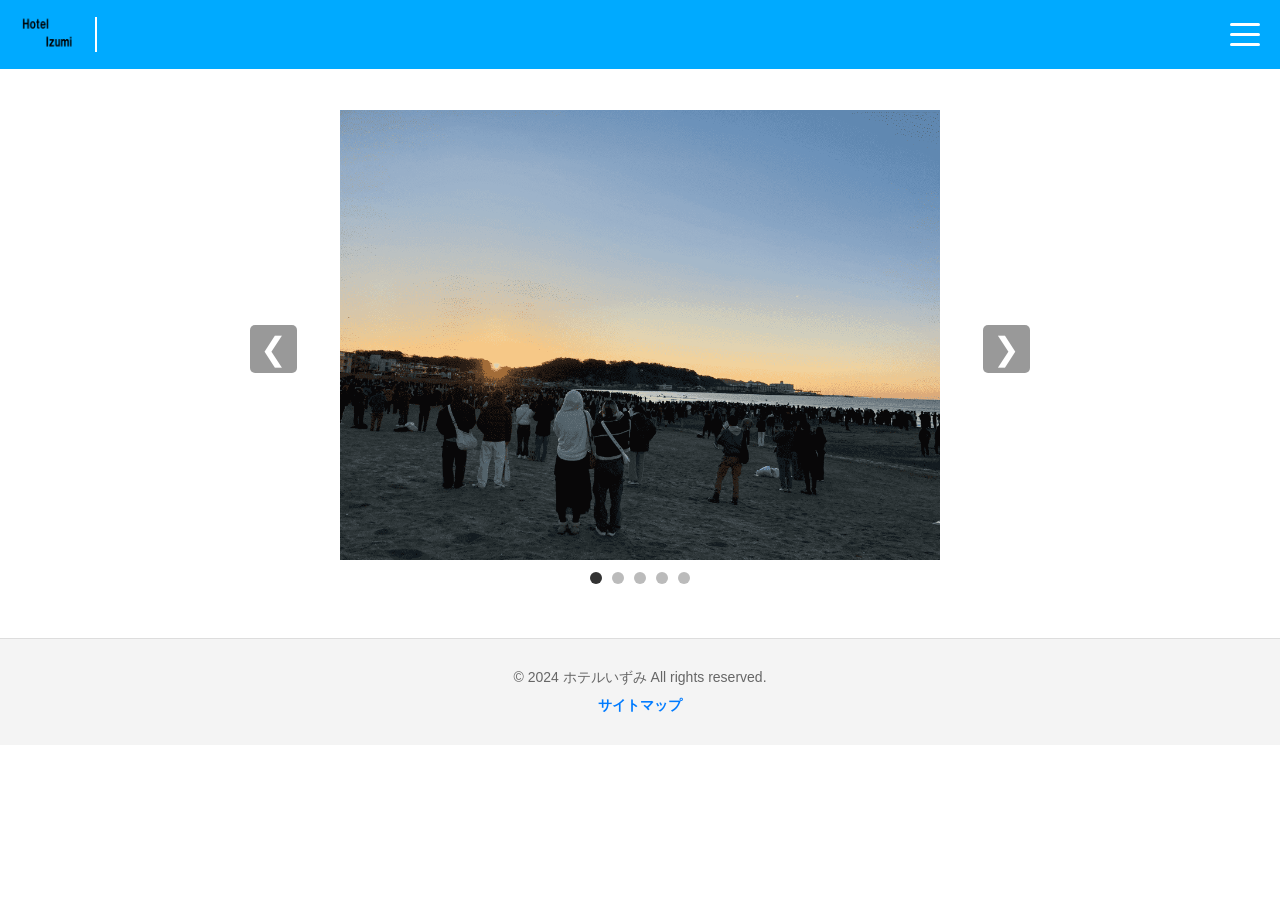
<file: index.html>
<!DOCTYPE html>
<html lang="ja">
<head>
  <meta charset="UTF-8" />
  <meta name="viewport" content="width=device-width, initial-scale=1" />
	<link rel="manifest" href="manifest.json">
	<link rel="icon" type="image/png" href="IZ.png">
	<meta name="viewport" content="width=device-width, initial-scale=1.0">
	<meta name="keywords" content="ホテルいずみ,ホテル,鎌倉,格安,駅近,旅館,宿,いずみホテル,izumi,hotel">
	<meta name="description" content="鎌倉で最高のひとときを。ホテルいずみでくつろぎの時間を。">
	<!-- 「og」要素 -->
	<meta property="og:title" content="ホテルいずみ">
	<meta property="og:description" content="鎌倉で最高のひとときを。ホテルいずみでくつろぎの時間を。">
	<meta property="og:image" content="IZ.png">
	<meta property="og:url" content="/hotelizumi/">
	<meta property="og:type" content="website">
  <title>ホテルいずみ</title>
  <style>

html, body {
  overflow-x: hidden;
}

    * {
      margin: 0;
      padding: 0;
      box-sizing: border-box;
    }

    body {
      font-family: 'Helvetica Neue', sans-serif;
      background: #FFFFFF;
      color: #333;
      padding-top: 70px;
      transition: all 0.3s;
    }

/* ヘッダー */
    .no-scroll {
      overflow: hidden;
      height: 100vh;
    }

    .header {
      display: flex;
      justify-content: space-between;
      align-items: center;
      background-color: #00AAFF;
      padding: 10px 20px;
      position: fixed;
      top: 0;
      width: 100%;
      z-index: 1000;
    }

    .logo-area {
      display: flex;
      align-items: center;
    }

    .logo img {
      height: 45px;
    }

    .divider {
      border-left: 2px solid #fff;
      height: 35px;
      margin-left: 15px;
    }

/* ハンバーガーメニュー */
    .hamburger {
      width: 30px;
      height: 24px;
      position: relative;
      cursor: pointer;
      display: block; /* PCでも表示 */
      z-index: 1101;
    }

    .hamburger span {
      position: absolute;
      height: 3px;
      width: 100%;
      background: white;
      border-radius: 3px;
      transition: all 0.4s ease;
    }

    .hamburger span:nth-child(1) {
      top: 0;
    }

    .hamburger span:nth-child(2) {
      top: 10px;
    }

    .hamburger span:nth-child(3) {
      top: 20px;
    }

    .hamburger.active span:nth-child(1) {
      transform: rotate(45deg);
      top: 10px;
    }

    .hamburger.active span:nth-child(2) {
      opacity: 0;
    }

    .hamburger.active span:nth-child(3) {
      transform: rotate(-45deg);
      top: 10px;
    }

    .nav {
      flex-direction: column;
      align-items: start;
      position: fixed;
      top: 0;
      right: -300px;
      width: 250px;
      height: 100vh;
      background-color: #adadad;
      padding: 80px 20px;
      transition: right 0.4s ease;
      box-shadow: -4px 0 15px rgba(0,0,0,0.3);
      z-index: 1100;
      display: flex;
    }

    .nav.show {
      right: 0;
    }

    .nav a {
      color: #fff;
      font-size: 18px;
      margin: 15px 0;
      font-weight: bold;
      text-decoration: none;
      position: relative;
    }

    .nav a::after {
      content: '';
      display: block;
      width: 0;
      height: 2px;
      background: #FFFFFF;
      transition: width 0.3s;
      position: absolute;
      bottom: -3px;
      left: 0;
    }

    .nav a:hover::after {
      width: 100%;
    }

    .hero {
      padding: 100px 20px;
      text-align: center;
      background: #eee;
    }

    .overlay {
      position: fixed;
      top: 0;
      left: 0;
      width: 100%;
      height: 100vh;
      background: rgba(0, 0, 0, 0.4);
      z-index: 900;
      display: none;
      backdrop-filter: blur(3px);
    }

    .overlay.show {
      display: block;
    }

/*画像カルーセル*/

.carousel {
  width: 100%;
  max-width: 800px;
  position: relative;
  margin: 40px auto;
  overflow: hidden;
}



.carousel-track {
  display: flex;
  transition: transform 0.5s ease;
}

.carousel-slide {
  min-width: 100%;
}

.carousel-slide img {
  width: 100%;
  height: auto;
  max-height: 450px;  /* 高さは最大450pxに */
  object-fit: contain; /* 縦横比を保って収まる */
  display: block;
}

.carousel-buttons {
  position: absolute;
  top: 50%;
  width: 100%;
  display: flex;
  justify-content: space-between;
  transform: translateY(-50%);
  padding: 0 10px;
}

.carousel-button {
  background: rgba(0, 0, 0, 0.4);
  color: white;
  border: none;
  font-size: 2em;
  cursor: pointer;
  padding: 5px 10px;
  border-radius: 5px;
}

.carousel-dots {
  text-align: center;
  margin-top: 10px;
}

.carousel-dot {
  display: inline-block;
  width: 12px;
  height: 12px;
  background: #bbb;
  border-radius: 50%;
  margin: 0 5px;
  cursor: pointer;
}

.carousel-dot.active {
  background: #333;
}


/* フッター */
.site-footer {
  background-color: #f4f4f4;
  color: #666;
  padding: 30px 20px;
  text-align: center;
  font-size: 14px;
  border-top: 1px solid #ddd;
  margin-top: 50px;
  width: 100vw;          /* 画面の横幅いっぱいに */
  position: relative;
  left: 50%;
  right: 50%;
  margin-left: -50vw;
  margin-right: -50vw;   /* 横スクロール防止＆左右の余白なくす */
  box-sizing: border-box; 
}

.footer-content {
  max-width: 1000px;
  margin: 0 auto;
}

.sitemap-link {
  display: inline-block;
  margin-top: 10px;
  color: #007BFF;
  text-decoration: none;
  font-weight: bold;
  font-size: 14px;
}

/* サイトマップ */
.sitemap-link:hover {
  text-decoration: underline;
}

  </style>
</head>
<body>

<!-- オーバーレイ -->
  <div class="overlay" id="overlay"></div>

<!-- ヘッダー -->
  <header class="header">
    <div class="logo-area">
      <a href="/hotelizumi/" class="logo">
        <img src="logo.png" alt="Hotel Logo">
      </a>
      <div class="divider"></div>
    </div>
    <nav class="nav" id="nav">
      <a href="plan/">料金</a>
      <a href="access/">アクセス</a>
      <a href="spot/">観光</a>
      <a href="q&a/">Q&A</a>
      <a href="en/">English</a>
    </nav>
    <div class="hamburger" id="hamburger">
      <span></span>
      <span></span>
      <span></span>
    </div>
  </header>

<!-- カルーセル -->
<div class="carousel">
  <div class="carousel-track">
    <div class="carousel-slide"><img src="kamakura-1.png" alt="画像1"></div>
    <div class="carousel-slide"><img src="kamakura-2.png" alt="画像2"></div>
    <div class="carousel-slide"><img src="kamakura-3.png" alt="画像3"></div>
    <div class="carousel-slide"><img src="kamakura-4.png" alt="画像4"></div>
    <div class="carousel-slide"><img src="kamakura-5.png" alt="画像5"></div>
  </div>
  <div class="carousel-buttons">
    <button class="carousel-button prev">&#10094;</button>
    <button class="carousel-button next">&#10095;</button>
  </div>
  <div class="carousel-dots"></div>
</div>

<!-- フッター -->
<footer class="site-footer">
  <div class="footer-content">
    <p>© 2024 ホテルいずみ All rights reserved.</p>
    <a href="/hotelizumi/sitemap/" class="sitemap-link">サイトマップ</a>
  </div>
</footer>


  <script>
//ハンバーガーメニュー
    const hamburger = document.getElementById("hamburger");
    const nav = document.getElementById("nav");
    const overlay = document.getElementById("overlay");

    hamburger.addEventListener("click", () => {
      const isActive = hamburger.classList.toggle("active");
      nav.classList.toggle("show");
      overlay.classList.toggle("show");
      document.body.classList.toggle("no-scroll");
    });

    overlay.addEventListener("click", () => {
      hamburger.classList.remove("active");
      nav.classList.remove("show");
      overlay.classList.remove("show"); //表示・非表示を切り替え
      document.body.classList.remove("no-scroll");
    });

//画像カルーセル
  const track = document.querySelector('.carousel-track');
  const slides = Array.from(track.children);
  const nextButton = document.querySelector('.carousel-button.next');
  const prevButton = document.querySelector('.carousel-button.prev');
  const dotsContainer = document.querySelector('.carousel-dots');
  let currentIndex = 0;
  let autoSlideInterval;

  const updateCarousel = () => {
    track.style.transform = `translateX(-${100 * currentIndex}%)`;
    document.querySelectorAll('.carousel-dot').forEach((dot, index) => {
      dot.classList.toggle('active', index === currentIndex);
    });
  };

  const createDots = () => {
    slides.forEach((_, index) => {
      const dot = document.createElement('span');
      dot.classList.add('carousel-dot');
      if (index === 0) dot.classList.add('active');
      dot.addEventListener('click', () => {
        currentIndex = index;
        updateCarousel();
        resetAutoSlide();
      });
      dotsContainer.appendChild(dot);
    });
  };

  const moveSlide = (direction) => {
    currentIndex = (currentIndex + direction + slides.length) % slides.length;
    updateCarousel();
  };

  nextButton.addEventListener('click', () => {
    moveSlide(1);
    resetAutoSlide();
  });

  prevButton.addEventListener('click', () => {
    moveSlide(-1);
    resetAutoSlide();
  });

  let startX = 0;
  track.addEventListener('touchstart', e => {
    startX = e.touches[0].clientX;
  });

  track.addEventListener('touchend', e => {
    let endX = e.changedTouches[0].clientX;
    if (startX - endX > 50) moveSlide(1);
    if (startX - endX < -50) moveSlide(-1);
    resetAutoSlide();
  });

  const startAutoSlide = () => {
    autoSlideInterval = setInterval(() => {
      moveSlide(1);
    }, 4000); // 4秒ごとに切り替え
  };

  const resetAutoSlide = () => {
    clearInterval(autoSlideInterval);
    startAutoSlide();
  };

  createDots();
  updateCarousel();
  startAutoSlide();
	  
  </script>
</body>
</html>
</file>
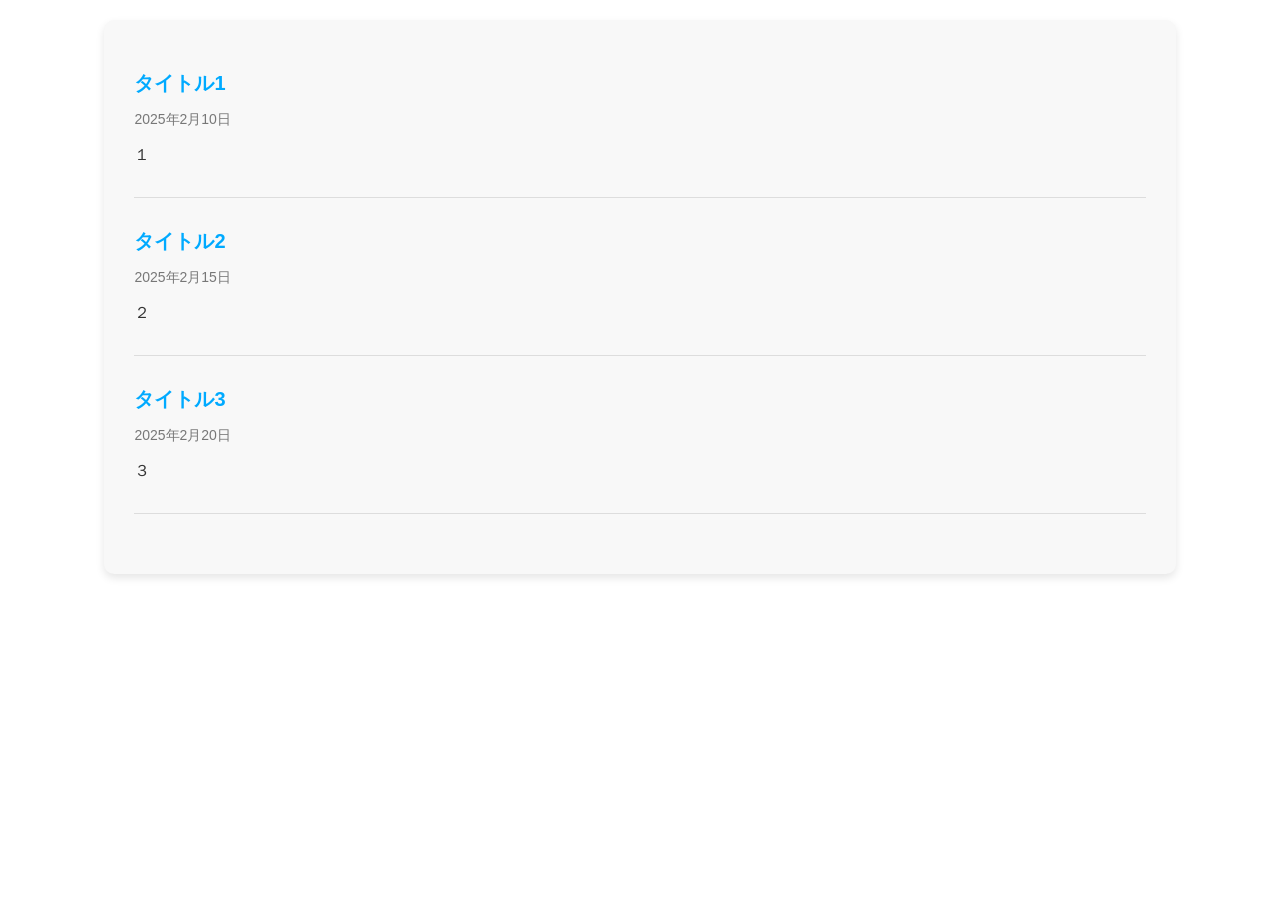
<file: news/index.html>
<!DOCTYPE html>
<html lang="ja">
<head>
    <meta charset="UTF-8">
    <link rel="icon" type="image/x-icon" href="/hotelizumi/img/IZ.png">
    <title>ホテルいずみ</title>
<style>
body {
    font-family: sans-serif;
}

#news {
    text-align: center;
    padding: 30px;
    background-color: #f8f8f8;
    margin: 20px auto;
    width: 80%;
    border-radius: 10px;
    box-shadow: 0 4px 8px rgba(0, 0, 0, 0.1);
}

article {
    margin-bottom: 30px;
    text-align: left;
    border-bottom: 1px solid #ddd;
    padding-bottom: 15px;
}

h3 {
    font-size: 20px;
    color: #333;
    margin-bottom: 10px;
}

h3 a {
    color: #00AAFF;
    text-decoration: none;
}

.date {
    color: #777;
    font-size: 14px;
    margin-bottom: 10px;
}

.content {
    color: #333;
    font-size: 16px;
}

</style>
</head>
<body>

<section id="news">
    <article>
        <h3><a href="#news-item-1">タイトル1</a></h3>
        <p class="date">2025年2月10日</p>
        <p class="content">１</p>
    </article>

    <article>
        <h3><a href="#news-item-2">タイトル2</a></h3>
        <p class="date">2025年2月15日</p>
        <p class="content">２</p>
    </article>

    <article>
        <h3><a href="#news-item-3">タイトル3</a></h3>
        <p class="date">2025年2月20日</p>
        <p class="content">３</p>
    </article>
</section>

</body>
</html>
</file>
